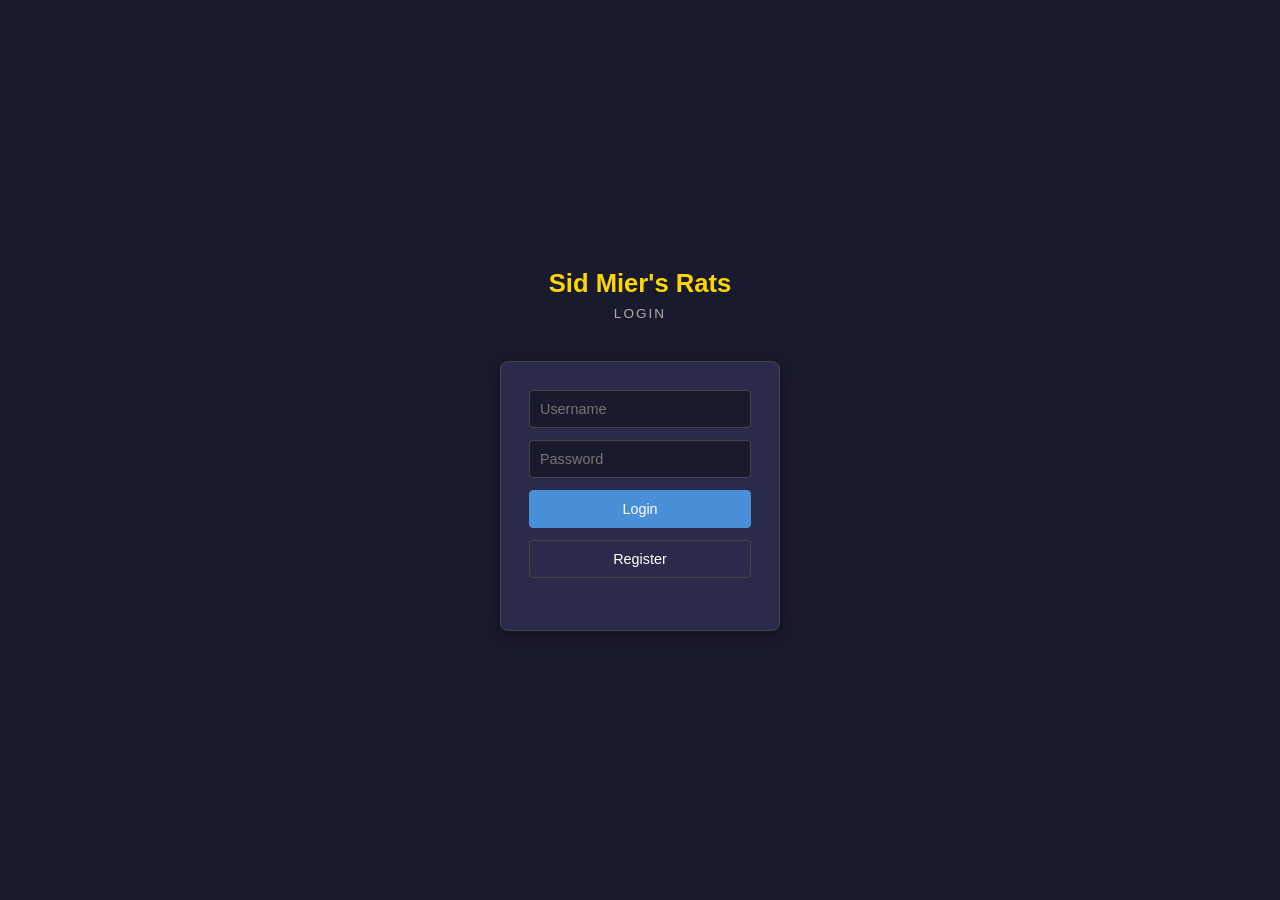
<file: static/index.html>
<!DOCTYPE html>
<html lang="en">
<head>
    <meta charset="UTF-8">
    <meta name="viewport" content="width=device-width, initial-scale=1.0">
    <title>SID MIER'S RATS</title>
    <link rel="stylesheet" href="css/game.css">
</head>
<body>
    <div id="ui">
        <select id="buildingSelect"></select>
        <button id="placeBtn">Place Building</button>
        <button id="moveBtn">Move Building</button>
        <button id="armyBtn">Manage Army</button>
        <button id="troopUpgradeBtn">Upgrade Troops</button>
        <div id="resources">
            <span id="goldDisplay">Gold: 0</span>
            <span id="elixirDisplay">Elixir: 0</span>
            <span id="trophiesDisplay">Trophies: 0</span>
        </div>
        <div id="matchmaking">
            <button id="matchmakingBtn">Find Opponent</button>
            <button id="attackBtn" style="display:none">Attack!</button>
        </div>
        <p id="status"></p>
    </div>
    <div id="armyPanel" style="display:none">
        <h3>Train Army</h3>
        <div id="troopList"></div>
        <button id="trainBtn">Train Army</button>
        <button id="closeArmyBtn">Close</button>
    </div>
    <div id="troopUpgradePanel" style="display:none">
        <h3>Upgrade Troops</h3>
        <div id="troopUpgradeList"></div>
        <button id="closeTroopUpgradeBtn">Close</button>
    </div>


    <canvas id="gameCanvas"></canvas>
    <script src="js/auth.js"></script>
    <script src="js/canvas.js"></script>
    <script src="js/main.js"></script>
</body>
</html>
</file>
<file: static/css/game.css>
* {
    margin: 0;
    padding: 0;
    box-sizing: border-box;
}

body {
    background: #1a1a2e;
    display: flex;
    justify-content: center;
    align-items: center;
    height: 100vh;
    font-family: sans-serif;
    color: white;
}

#gameCanvas {
    border: 1px solid #444;
}

#ui {
    position: fixed;
    display: flex;
    flex-direction: column;
    gap: 8px;
    top: 10%;
    left: 2%;
}

select, button {
    padding: 8px;
    background: #2a2a4a;
    color: white;
    border: 1px solid #444;
    border-radius: 4px;
    cursor: pointer;
}

#status {
    color: #6bff6b;
    font-size: 0.8rem;
}

#armyPanel {
    position: fixed;
    top: 50%;
    left: 50%;
    transform: translate(-50%, -50%);
    background: #2a2a4a;
    border: 1px solid #444;
    border-radius: 8px;
    padding: 20px;
    z-index: 20;
    min-width: 300px;
}

#armyPanel h3 {
    margin-bottom: 15px;
    color: #4a90d9;
}

.troop-row {
    display: flex;
    justify-content: space-between;
    align-items: center;
    gap: 10px;
    margin-bottom: 10px;
    font-size: 0.85rem;
}

.troop-row input {
    width: 50px;
    padding: 4px;
    background: #1a1a2e;
    color: white;
    border: 1px solid #444;
    border-radius: 4px;
}

.troop-header {
    color: #4a90d9;
    font-size: 0.75rem;
    border-bottom: 1px solid #444;
    padding-bottom: 6px;
    margin-bottom: 6px;
}

#capacity {
    margin-top: 10px;
    font-size: 0.8rem;
    color: #aaa;
    border-top: 1px solid #444;
    padding-top: 8px;
}

#resources {
    display: flex;
    gap: 12px;
    font-size: 0.85rem;
    color: #FFD700;
}

#elixirDisplay {
    color: #a855f7;
}

#troopUpgradePanel {
    position: fixed;
    top: 50%;
    left: 50%;
    transform: translate(-50%, -50%);
    background: #2a2a4a;
    border: 1px solid #444;
    border-radius: 8px;
    padding: 20px;
    z-index: 20;
    min-width: 350px;
}

#troopUpgradePanel h3 {
    color: #4a90d9;
    margin-bottom: 15px;
}

.upgrade-row {
    display: flex;
    justify-content: space-between;
    align-items: center;
    gap: 10px;
    margin-bottom: 10px;
    font-size: 0.85rem;
    border-bottom: 1px solid #444;
    padding-bottom: 8px;
}

.upgrade-btn {
    padding: 4px 8px;
    background: #4a90d9;
    color: white;
    border: none;
    border-radius: 4px;
    cursor: pointer;
    font-size: 0.75rem;
}

#buildingPopup {
    position: fixed;
    top: 50%;
    left: 60%;
    transform: translate(-50%, -50%);
    background: #2a2a4a;
    border: 1px solid #444;
    border-radius: 8px;
    padding: 20px;
    z-index: 20;
    min-width: 250px;
    color: white;
    font-size: 0.85rem;
    display: none;
}

#buildingPopup h3 {
    color: #4a90d9;
    margin-bottom: 10px;
}

#buildingPopup p {
    margin-bottom: 6px;
}

#buildingPopup hr {
    border-color: #444;
    margin: 8px 0;
}

#matchmaking  {
    display: flex;
    gap: 8px;
}

button:hover { background: #3a3a5a; }
button:disabled { opacity: 0.5; cursor: not-allowed; }
input:focus, select:focus { outline: none; border-color: #4a90d9; }
.troop-row:hover { background: rgba(255,255,255,0.03); }
</file>
<file: static/css/battle.css>
* {
    margin: 0;
    padding: 0;
    box-sizing: border-box;
}

body {
    background: #1a1a2e;
    display: flex;
    justify-content: center;
    align-items: center;
    height: 100vh;
    font-family: sans-serif;
    color: white;
}

#gameCanvas {
    border: 1px solid #444;
}

#ui {
    position: fixed;
    display: flex;
    flex-direction: column;
    gap: 8px;
    top: 10%;
    left: 2%;
}

#resources {
    display: flex;
    flex-direction: column;
    gap: 4px;
    font-size: 0.85rem;
    color: #FFD700;
}

#troopSelector {
    display: flex;
    flex-direction: column;
    gap: 6px;
    margin-top: 10px;
}

.troop-btn {
    padding: 8px;
    background: #2a2a4a;
    color: white;
    border: 1px solid #444;
    border-radius: 4px;
    cursor: pointer;
    text-align: left;
    font-size: 0.8rem;
}

.troop-btn.selected {
    border-color: #4a90d9;
    background: #1a3a6a;
}

#status {
    color: #6bff6b;
    font-size: 0.8rem;
}

#resultScreen {
    position: fixed;
    top: 50%;
    left: 50%;
    transform: translate(-50%, -50%);
    background: #2a2a4a;
    border: 1px solid #444;
    border-radius: 8px;
    padding: 30px;
    text-align: center;
    z-index: 20;
}

#resultScreen h2 {
    color: #4a90d9;
    margin-bottom: 15px;
}

#resultScreen p {
    margin-bottom: 20px;
    color: #aaa;
}

#returnBtn {
    padding: 10px 20px;
    background: #4a90d9;
    color: white;
    border: none;
    border-radius: 4px;
    cursor: pointer;
}
</file>
<file: static/css/login.css>
* {
    margin: 0;
    padding: 0;
    box-sizing: border-box;
}

body {
    background: #1a1a2e;
    color: white;
    font-family: sans-serif;
    min-height: 100vh;
    display: flex;
    flex-direction: column;
    align-items: center;
    justify-content: center;
    gap: 4px;
}

h1 {
    text-align: center;
    color: #FFD700;
    font-size: 1.6rem;
    margin-bottom: 4px;
}

h3 {
    text-align: center;
    color: #aaa;
    font-weight: normal;
    font-size: 0.85rem;
    letter-spacing: 2px;
    margin-bottom: 20px;
}

.form-box {
    background: #2a2a4a;
    border: 1px solid #444;
    border-radius: 8px;
    padding: 28px;
    width: 280px;
    display: flex;
    flex-direction: column;
    gap: 12px;
    margin-top: 16px;
    box-shadow: 0 4px 16px rgba(0, 0, 0, 0.4);
}

.form-box input {
    padding: 10px;
    background: #1a1a2e;
    color: white;
    border: 1px solid #444;
    border-radius: 4px;
    font-size: 0.9rem;
}

.form-box input:focus {
    outline: none;
    border-color: #4a90d9;
}

.form-box button {
    padding: 10px;
    background: #2a2a4a;
    color: white;
    border: 1px solid #444;
    border-radius: 4px;
    cursor: pointer;
    font-size: 0.9rem;
    transition: background 0.15s;
}

.form-box button:hover {
    background: #3a3a5a;
}

#loginBtn {
    background: #4a90d9;
    border-color: #4a90d9;
}

#loginBtn:hover {
    background: #3a7bc8;
}

#message {
    text-align: center;
    font-size: 0.8rem;
    min-height: 1em;
    color: #ff6b6b;
}
</file>
